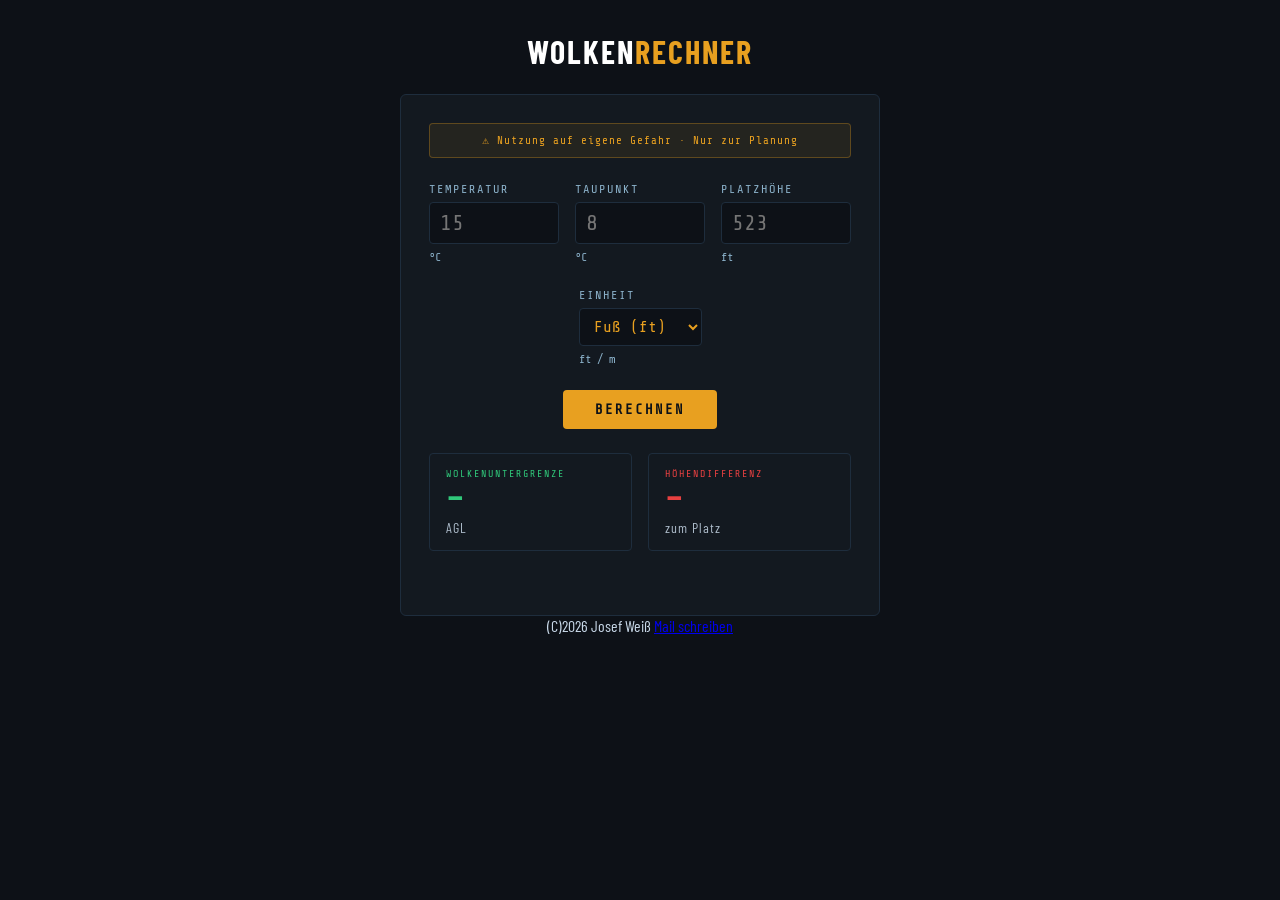
<file: index.html>
<!-- 
    (C) 2026 Josef Weiß
    Licensed under CC BY-NC 4.0
    Commercial use prohibited without written permission
-->
<!DOCTYPE html>
<html lang="de">
<head>
    <meta charset="UTF-8">
    <meta name="viewport" content="width=device-width, initial-scale=1.0">
    <title>Wolkenrechner</title>
    <link rel="stylesheet" href="styles.css">
</head>
<body>

    <h1>Wolken<span>rechner</span></h1>

    <div class="card">

        <div class="warning-box">
            &#9888; Nutzung auf eigene Gefahr · Nur zur Planung
        </div>

        <div class="inputs">
            <div class="input-group">
                <label>Temperatur</label>
                <input type="number" id="temp" step="1" placeholder="15">
                <span class="unit">°C</span>
            </div>
            <div class="input-group">
                <label>Taupunkt</label>
                <input type="number" id="taup" step="1" placeholder="8">
                <span class="unit">°C</span>
            </div>
            <div class="input-group">
                <label>Platzhöhe</label>
                <input type="number" id="elev" placeholder="523">
                <span class="unit" id="aktEinh">ft</span>
            </div>
        </div>

        <div class="limit-row">
            <div class="input-group">
                <label>Einheit</label>
                <select id="einheit">
                    <option value="ft" selected>Fuß (ft)</option>
                    <option value="m">Meter (m)</option>
                </select>
                <span class="unit">ft / m</span>
            </div>
        </div>

        <div class="btn-row">
            <button id="calcBtn" onclick="onClickBtn()">Berechnen</button>
        </div>

        <div class="results">
            <div class="result-box box-head">
                <div class="tag">Wolkenuntergrenze</div>
                <div class="value" id="cloud">–</div>
                <div class="sub">AGL</div>
            </div>
            <div class="result-box box-cross">
                <div class="tag">Höhendifferenz</div>
                <div class="value" id="field">–</div>
                <div class="sub">zum Platz</div>
            </div>
        </div>

        <div id="warning"></div>

    </div>

    <script src="script.js"></script>
</body>
<footer>
    (C)2026 Josef Weiß
    <a href="mailto:weiss.josef1987@googlemail.com">Mail schreiben</a>
</footer>
</html>
</file>
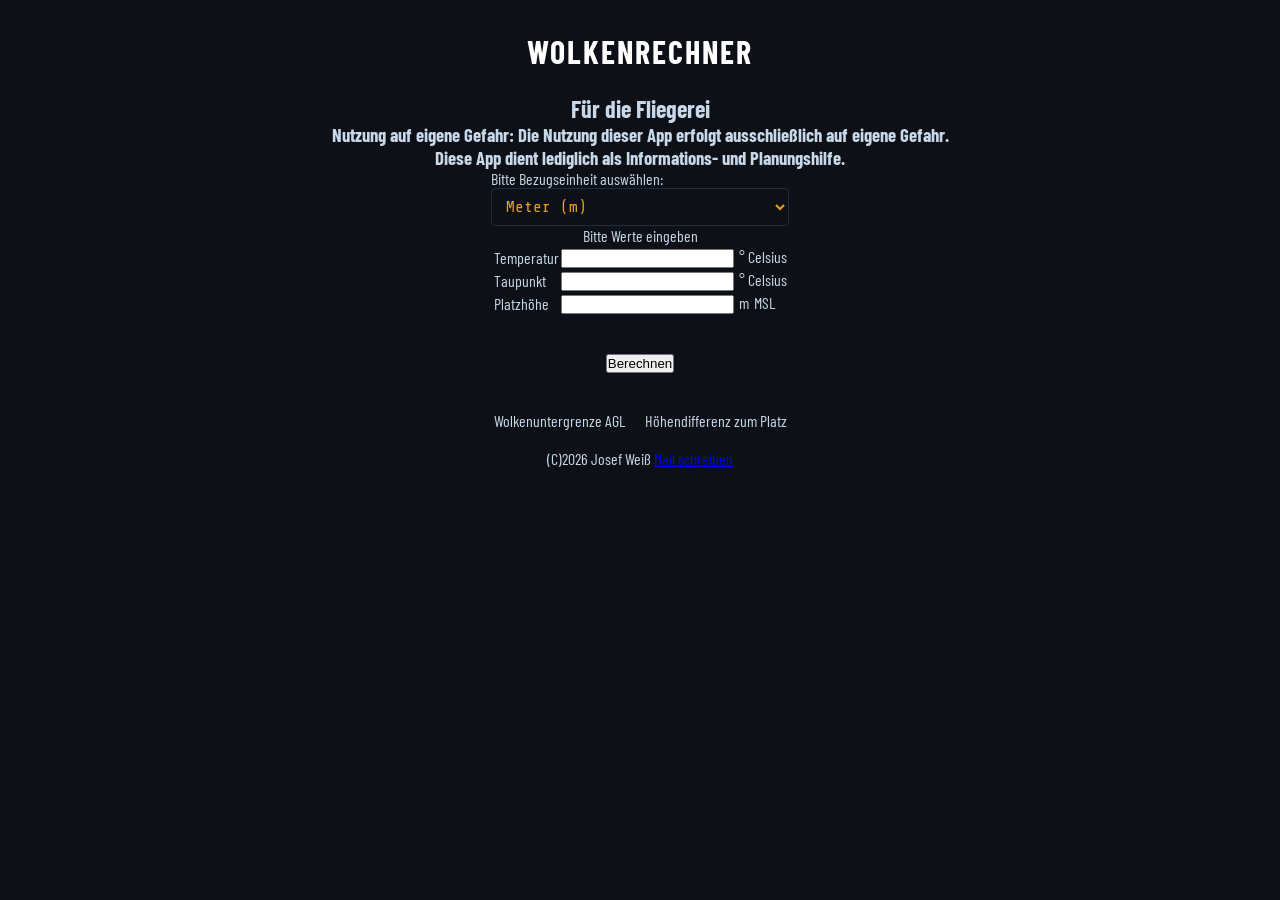
<file: main.html>
<!DOCTYPE html>
<html lang="de">
<head>
    <meta charset="UTF-8">
    <meta name="viewport" content="width=device-width, initial-scale=1.0">
    <title>Wolkenrechner</title>
    <link rel="stylesheet" href="styles.css">
</head>
<header>

</header>
<body>

    <h1 class="heading">Wolkenrechner</h1>  
    <h2>Für die Fliegerei</h2>
    <h3 class="warning">Nutzung auf eigene Gefahr: Die Nutzung dieser App erfolgt ausschließlich auf eigene Gefahr.</h3>
    <h3 class="warning">Diese App dient lediglich als Informations- und Planungshilfe.</h3>
    <div>
    <span>Bitte Bezugseinheit auswählen:</span>
    <select id="einheit" onclick="onClickLst()">
        <option value="ft">Fuß (ft)</option>
        <option value="m" selected>Meter (m)</option>
    </select>
    </div>
    <p>Bitte Werte eingeben</p>
    <div>
        <table>
            <tr><td><label>Temperatur</label></td><td><input type="number" id="temp" maxlength="3" size="6"><span style="margin-left: 5px;">° Celsius</span></td></tr>
            <tr><td><label>Taupunkt</label></td><td><input type="number" id="taup" maxlength="3" size="6"><span style="margin-left: 5px;">° Celsius</span></td></tr>
            <tr><td><label>Platzhöhe</label></td><td><input type="number" id="elev" maxlength="3" size="6"><span id="aktEinh" style="margin-left: 5px;"></span><span style="margin-left: 5px;">MSL</span></td></tr>
        </table>
    </div>
    <br><br>
    <button class="button" onclick="onClickBtn()">Berechnen</button>
    <br><br>
    <div style="display: flex; gap: 20px; justify-content: center;">
        <div class="box">
            <span class="description">Wolkenuntergrenze AGL</span>
            <strong class="result" id ="cloud"></strong>
        </div>
        <div class="box">
            <span class="description">Höhendifferenz zum Platz</span>
            <strong class="result" id ="field"></strong>
        </div>
    </div>
    <br>
    <script src="script.js"></script>
</body>
<footer>
    <span>(C)2026 Josef Weiß <a href="mailto:weiss.josef1987@googlemail.com">Mail schreiben</a></span>
</footer>
</html>
</file>
<file: styles.css>
@import url("https://fonts.googleapis.com/css2?family=Share+Tech+Mono&family=Barlow+Condensed:wght@400;600;700&display=swap");

* {
  box-sizing: border-box;
  margin: 0;
  padding: 0;
}

body {
  background: #0d1117;
  color: #c8d8e8;
  font-family: "Barlow Condensed", sans-serif;
  min-height: 100vh;
  display: flex;
  flex-direction: column;
  align-items: center;
  padding: 32px 16px;
}

h1 {
  font-size: 32px;
  font-weight: 700;
  letter-spacing: 2px;
  text-transform: uppercase;
  color: #fff;
  margin-bottom: 24px;
}
h1 span {
  color: #e8a020;
}

.card {
  background: #131920;
  border: 1px solid #1e2d3d;
  border-radius: 6px;
  padding: 28px;
  width: 100%;
  max-width: 480px;
}

.inputs {
  display: grid;
  grid-template-columns: 1fr 1fr 1fr;
  gap: 16px;
  margin-bottom: 24px;
}

.input-group {
  display: flex;
  flex-direction: column;
  gap: 6px;
}

.input-group label {
  font-family: "Share Tech Mono", monospace;
  font-size: 12px;
  letter-spacing: 2px;
  color: #8ab0c8;
  text-transform: uppercase;
}

.input-group input {
  background: #0d1117;
  border: 1px solid #1e2d3d;
  border-radius: 4px;
  color: #e8a020;
  font-family: "Share Tech Mono", monospace;
  font-size: 22px;
  padding: 8px 10px;
  width: 100%;
  outline: none;
  -moz-appearance: textfield;
}
.input-group input::-webkit-inner-spin-button,
.input-group input::-webkit-outer-spin-button {
  -webkit-appearance: none;
}
.input-group input:focus {
  border-color: #7a5010;
  box-shadow: 0 0 12px rgba(232, 160, 32, 0.3);
}

.limit-row {
  display: flex;
  justify-content: center;
  margin-bottom: 24px;
}

.limit-row .input-group{
  max-width: 160px;
}

.unit {
  font-family: "Share Tech Mono", monospace;
  font-size: 12px;
  color: #8ab0c8;
}

.compass-row {
  display: flex;
  justify-content: center;
  margin-bottom: 24px;
}

canvas {
  border: none !important;
  background: transparent !important;
}

.results {
  display: grid;
  grid-template-columns: 1fr 1fr;
  gap: 16px;
  margin-bottom: 16px;
}

.result-box {
  border: 1px solid #1e2d3d;
  border-radius: 4px;
  padding: 14px 16px;
}

.result-box .tag {
  font-family: "Share Tech Mono", monospace;
  font-size: 10px;
  letter-spacing: 2px;
  text-transform: uppercase;
  margin-bottom: 4px;
}

.result-box .value {
  font-family: "Share Tech Mono", monospace;
  font-size: 32px;
  font-weight: 700;
  line-height: 1;
}

.result-box .sub {
  font-size: 14px;
  letter-spacing: 1px;
  margin-top: 4px;
  opacity: 0.85;
}

.box-head .tag,
.box-head .value {
  color: #30c87a;
}
.box-cross .tag,
.box-cross .value {
  color: #e84040;
}

#warning {
  font-family: "Share Tech Mono", monospace;
  font-size: 11px;
  letter-spacing: 1px;
  padding: 10px 14px;
  border-radius: 4px;
  margin-top: 8px;
}
#warning.ok {
  background: rgba(48, 200, 122, 0.08);
  border: 1px solid rgba(48, 200, 122, 0.3);
  color: #30c87a;
}
#warning.caution {
  background: rgba(232, 160, 32, 0.08);
  border: 1px solid rgba(232, 160, 32, 0.3);
  color: #e8a020;
}
#warning.limit {
  background: rgba(232, 64, 64, 0.08);
  border: 1px solid rgba(232, 64, 64, 0.3);
  color: #e84040;
}

.warning-box {
    font-family: 'Share Tech Mono', monospace;
    font-size: 11px;
    letter-spacing: 1px;
    padding: 10px 14px;
    border-radius: 4px;
    margin-bottom: 24px;
    background: rgba(232,160,32,.08);
    border: 1px solid rgba(232,160,32,.3);
    color: #e8a020;
    text-align: center;
}

.btn-row {
    display: flex;
    justify-content: center;
    margin: 24px 0;
}

#calcBtn {
    background: #e8a020;
    color: #0d1117;
    border: none;
    border-radius: 4px;
    font-family: 'Share Tech Mono', monospace;
    font-size: 14px;
    font-weight: 700;
    letter-spacing: 2px;
    padding: 12px 32px;
    cursor: pointer;
    text-transform: uppercase;
    transition: background .2s, box-shadow .2s;
}

#calcBtn:hover {
    background: #ffb830;
    box-shadow: 0 0 16px rgba(232,160,32,0.4);
}

select#einheit {
    background: #0d1117;
    border: 1px solid #1e2d3d;
    border-radius: 4px;
    color: #e8a020;
    font-family: 'Share Tech Mono', monospace;
    font-size: 16px;
    padding: 8px 10px;
    width: 100%;
    outline: none;
}

@media (max-width: 480px) {
    .inputs {
        grid-template-columns: 1fr;
    }

    .card {
        padding: 16px;
    }

    h1 {
        font-size: 24px;
    }
}
</file>
